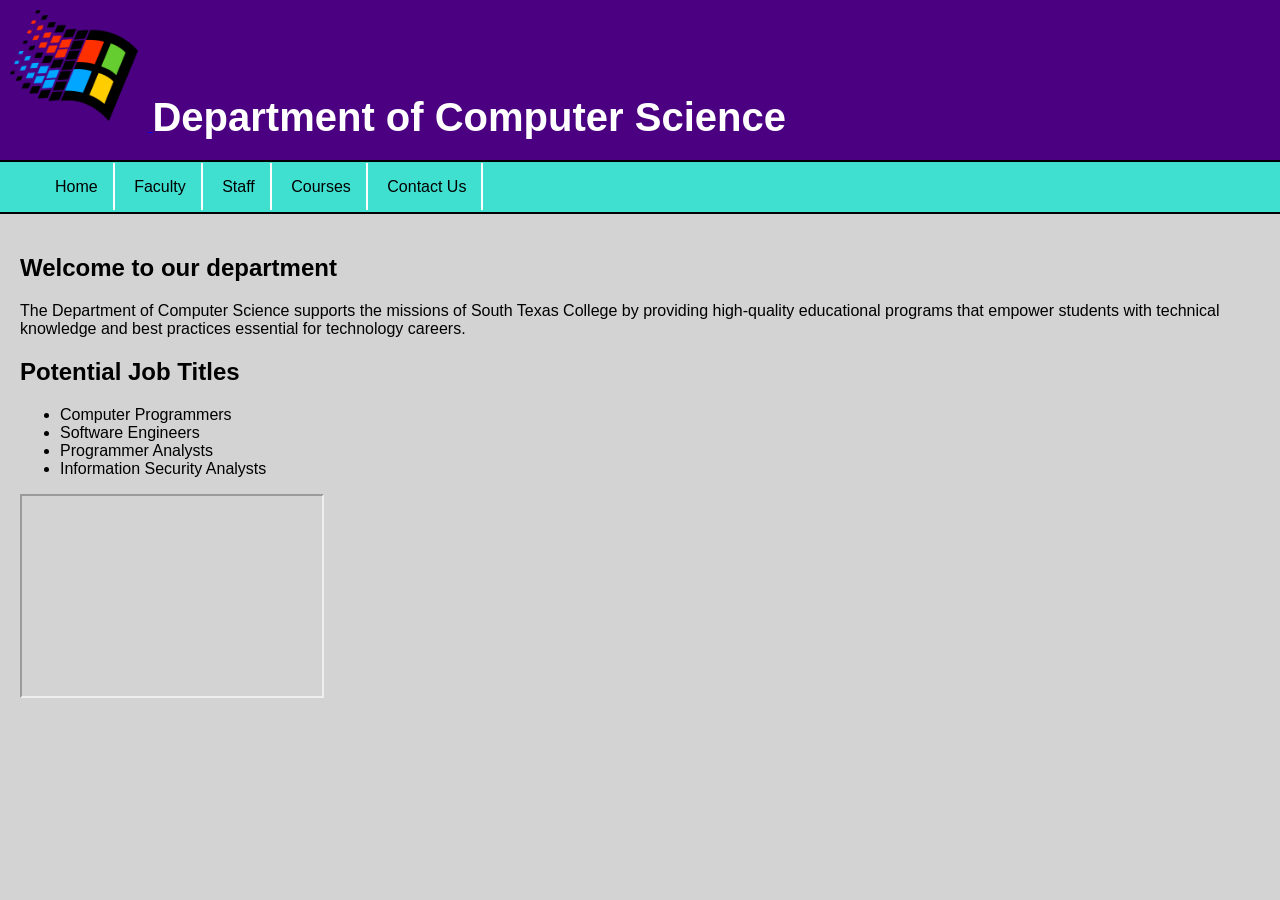
<file: index.html>
<!DOCTYPE html>
<html>
<head>
    <link rel="stylesheet" type="text/css" href="style.css">
    <title>CS Department - Home</title>
</head>
<body>
    <header>
        <a href="index.html">
            <img id="logo" src="images/logo.png" alt="Department Logo">
        </a>
        <h1 id="title">Department of Computer Science</h1>
    </header>
    <nav>
        <ul id="links">
            <li><a href="index.html">Home</a></li>
            <li><a href="faculty.html">Faculty</a></li>
            <li><a href="staff.html">Staff</a></li>
            <li><a href="courses.html">Courses</a></li>
            <li><a href="contact.html">Contact Us</a></li>
        </ul>
    </nav>
    <section>
        <h1>Welcome to our department</h1>
        <p>The Department of Computer Science supports the missions of South Texas College by providing high-quality educational programs that empower students with technical knowledge and best practices essential for technology careers.</p>
        
        <h1>Potential Job Titles</h1>
        <ul>
            <li>Computer Programmers</li>
            <li>Software Engineers</li>
            <li>Programmer Analysts</li>
            <li>Information Security Analysts</li>
        </ul>

        <iframe width="300" height="200" src="https://www.youtube.com/embed/21F_jouS9ck"></iframe>
    </section>
</body>
</html>
</file>
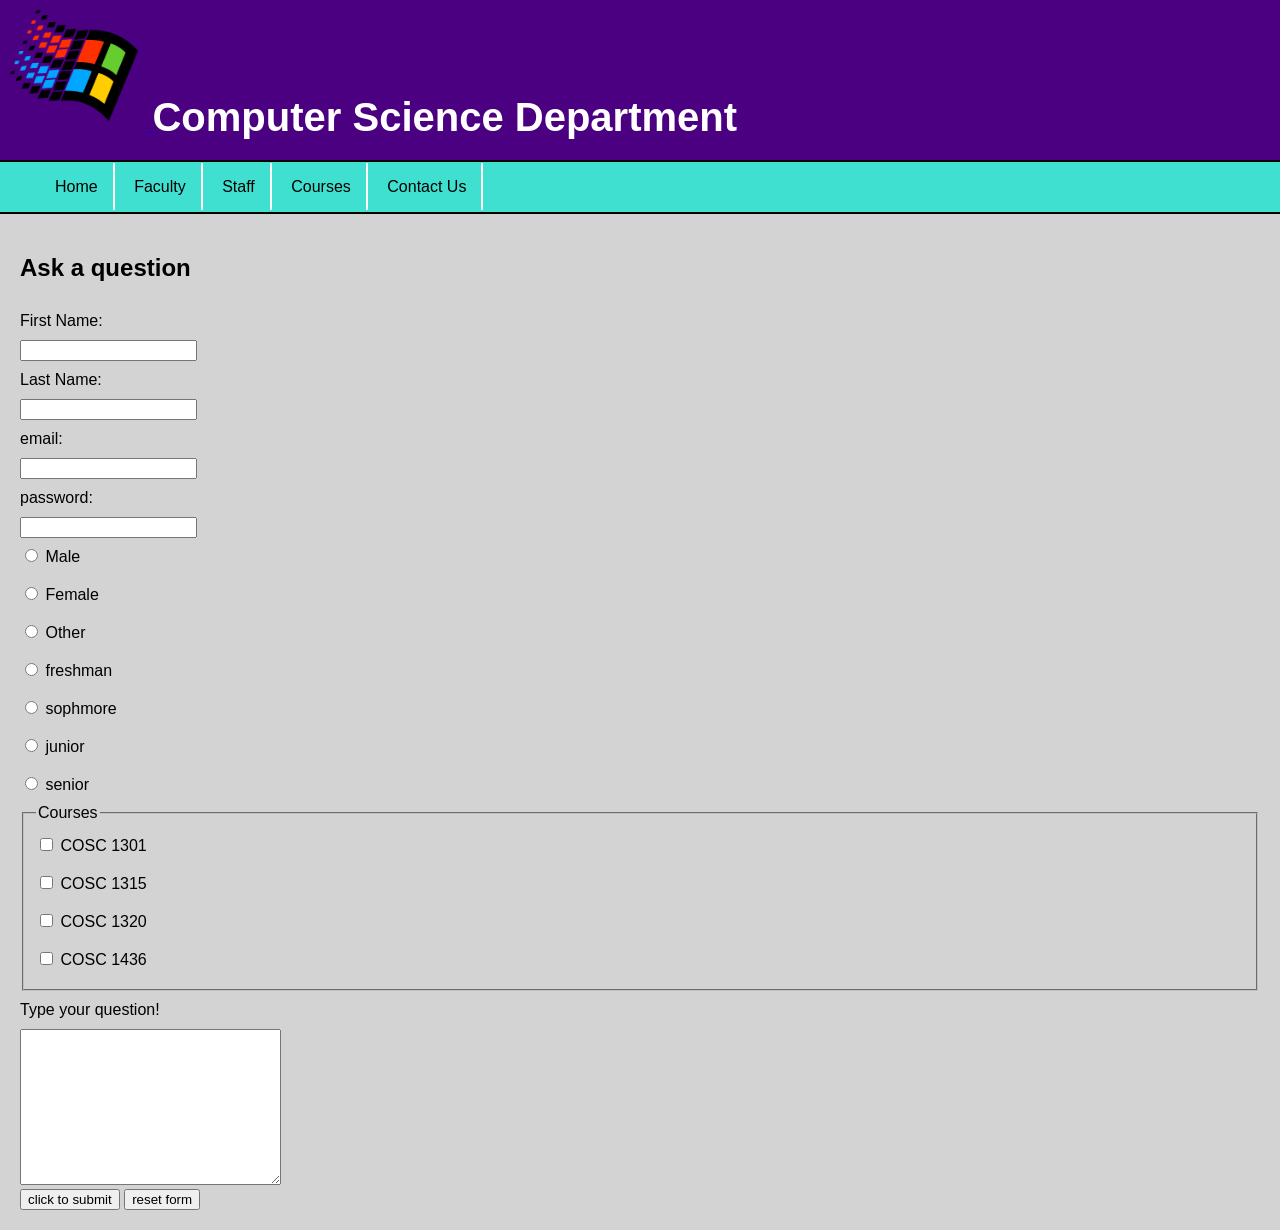
<file: contact.html>
<!DOCTYPE html>
<html>
<head>
    <link rel="stylesheet" type="text/css" href="style.css">
    <title>Contact Us</title>
</head>
<body>
    <header>
        <a href="index.html">
            <img id="logo" src="images/logo.png">
        </a>
        <h1 id="title">Computer Science Department</h1>
    </header>
    <nav>
        <ul id="links">
            <li><a href="index.html">Home</a></li>
            <li><a href="faculty.html">Faculty</a></li>
            <li><a href="staff.html">Staff</a></li>
            <li><a href="courses.html">Courses</a></li>
            <li><a href="contact.html">Contact Us</a></li>
        </ul>
    </nav>
    <section>
        <h1>Ask a question</h1>
        <form action="action_page.php" method="GET" target="_blank">
            <label for="firstName">First Name:</label><br>
            <input type="text" id="firstName" name="firstName"><br>

            <label for="lastName">Last Name:</label><br>
            <input type="text" id="lastName" name="lastName"><br>

            <label for="email">email:</label><br>
            <input type="email" id="email" name="email"><br>

            <label for="password">password:</label><br>
            <input type="password" id="password" name="password"><br>

            <!--Gender Radio buttons-->
            <input type="radio" id="male" name="gender" value="male">
            <label for="male">Male</label><br>

            <input type="radio" id="female" name="gender" value="female">
            <label for="female">Female</label><br>

            <input type="radio" id="other" name="gender" value="other">
            <label for="other">Other</label><br>

            <!--Classification Radio Buttons-->
            <input type="radio" id="freshman" name="classification" value="freshman">
            <label for="freshman">freshman</label><br>

            <input type="radio" id="sophmore" name="classification" value="sophmore">
            <label for="sophmore">sophmore</label><br>

            <input type="radio" id="junior" name="classification" value="junior">
            <label for="junior">junior</label><br>

            <input type="radio" id="senior" name="classification" value="senior">
            <label for="senior">senior</label><br>

            <!--CHECKBOXES FOR COURSES-->
            <fieldset>
                <legend>Courses</legend>
                <input type="checkbox" id="cosc1301" name="cosc1301" value="cosc1301">
                <label for="cosc1301">COSC 1301</label><br>

                <input type="checkbox" id="cosc1315" name="cosc1315" value="cosc1315">
                <label for="cosc1315">COSC 1315</label><br>

                <input type="checkbox" id="cosc1320" name="cosc1320" value="cosc1320">
                <label for="cosc1320">COSC 1320</label><br>

                <input type="checkbox" id="cosc1436" name="cosc1436" value="cosc1436">
                <label for="cosc1436">COSC 1436</label><br>
            </fieldset>

            <label for="question">Type your question!</label><br>
            <textarea name="question" id="question" rows="10" cols="30"></textarea><br>

            <input type="submit" value="click to submit">
            <input type="reset" value="reset form">
        </form>
    </section>
</body>
</html>
</file>
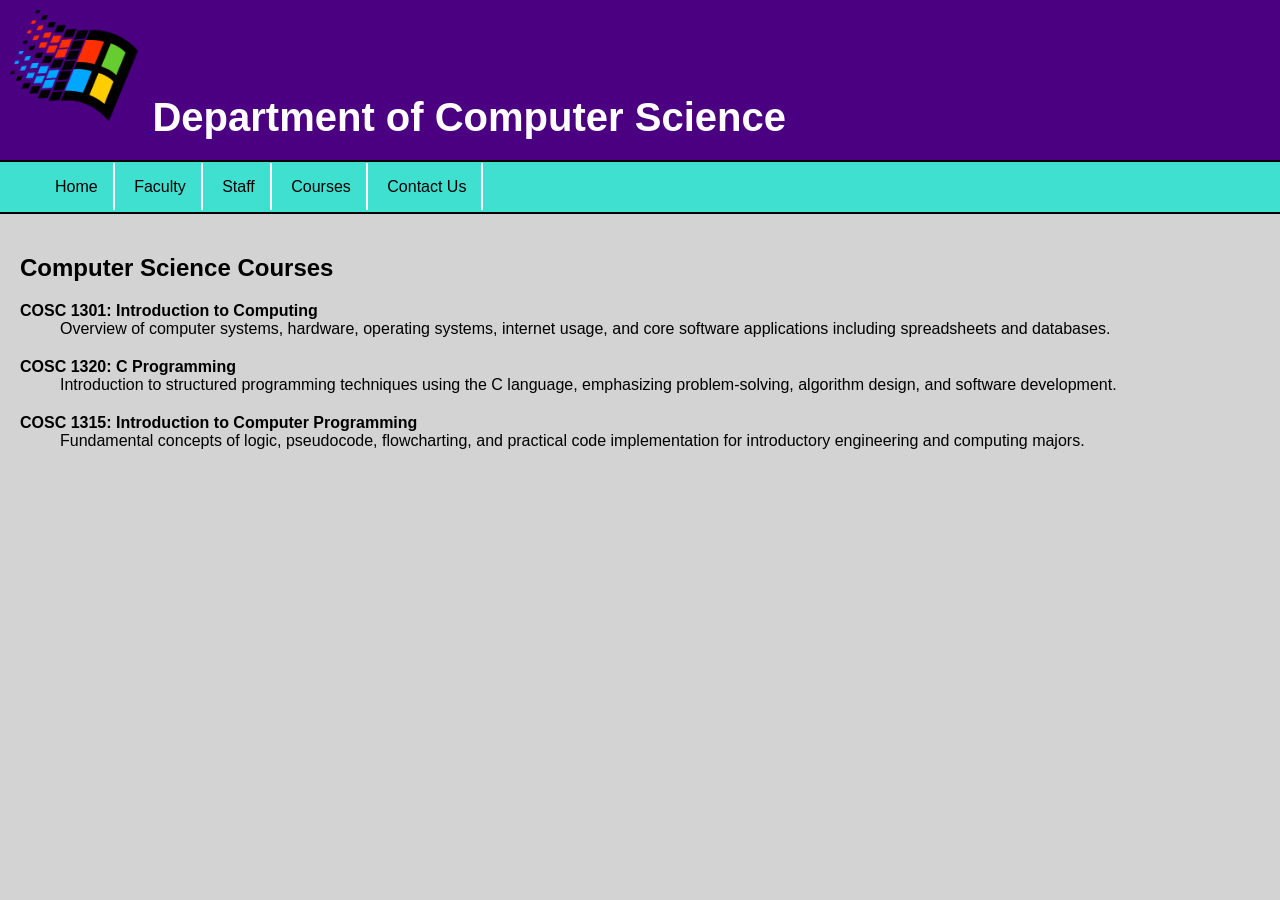
<file: courses.html>
<!DOCTYPE html>
<html>
<head>
    <link rel="stylesheet" type="text/css" href="style.css">
    <title>CS Department - Courses</title>
</head>
<body>
    <header>
        <a href="index.html">
            <img id="logo" src="images/logo.png" alt="Department Logo">
        </a>
        <h1 id="title">Department of Computer Science</h1>
    </header>
    <nav>
        <ul id="links">
            <li><a href="index.html">Home</a></li>
            <li><a href="faculty.html">Faculty</a></li>
            <li><a href="staff.html">Staff</a></li>
            <li><a href="courses.html">Courses</a></li>
            <li><a href="contact.html">Contact Us</a></li>
        </ul>
    </nav>
    <section>
        <h1>Computer Science Courses</h1>
        <dl>
            <dt><strong>COSC 1301: Introduction to Computing</strong></dt>
            <dd>Overview of computer systems, hardware, operating systems, internet usage, and core software applications including spreadsheets and databases.</dd>

            <dt><strong>COSC 1320: C Programming</strong></dt>
            <dd>Introduction to structured programming techniques using the C language, emphasizing problem-solving, algorithm design, and software development.</dd>

            <dt><strong>COSC 1315: Introduction to Computer Programming</strong></dt>
            <dd>Fundamental concepts of logic, pseudocode, flowcharting, and practical code implementation for introductory engineering and computing majors.</dd>
        </dl>
    </section>
</body>
</html>
</file>
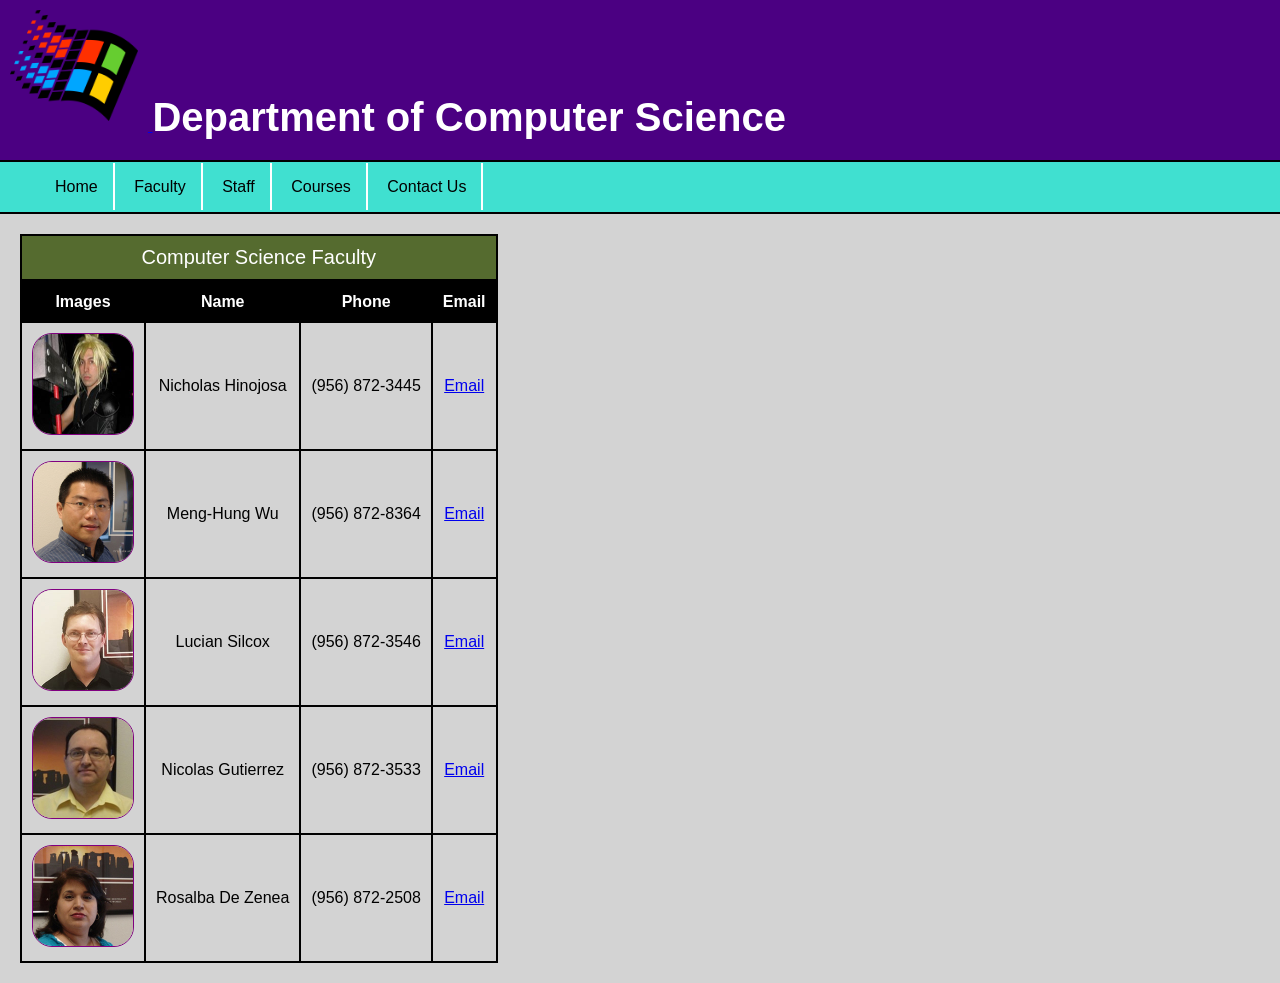
<file: faculty.html>
<!DOCTYPE html>
<html>
<head>
    <link rel="stylesheet" type="text/css" href="style.css">
    <title>CS Department - Faculty</title>
</head>
<body>
    <header>
        <a href="index.html">
            <img id="logo" src="images/logo.png" alt="Department Logo">
        </a>
        <h1 id="title">Department of Computer Science</h1>
    </header>
    <nav>
        <ul id="links">
            <li><a href="index.html">Home</a></li>
            <li><a href="faculty.html">Faculty</a></li>
            <li><a href="staff.html">Staff</a></li>
            <li><a href="courses.html">Courses</a></li>
            <li><a href="contact.html">Contact Us</a></li>
        </ul>
    </nav>
    <section>
        <table>
            <caption>Computer Science Faculty</caption>
            <tr>
                <th>Images</th>
                <th>Name</th>
                <th>Phone</th>
                <th>Email</th>
            </tr>
            <tr>
                <td><img class="facultyImg" src="images/F0.jpg" alt="Nicholas Hinojosa"></td>
                <td>Nicholas Hinojosa</td>
                <td>(956) 872-3445</td>
                <td><a href="mailto:nhinojosa@southtexascollege.edu">Email</a></td>
            </tr>
            <tr>
                <td><img class="facultyImg" src="images/F1.jpg" alt="Meng-Hung Wu"></td>
                <td>Meng-Hung Wu</td>
                <td>(956) 872-8364</td>
                <td><a href="mailto:mwu1@southtexascollege.edu">Email</a></td>
            </tr>
            <tr>
                <td><img class="facultyImg" src="images/F2.jpg" alt="Lucian Silcox"></td>
                <td>Lucian Silcox</td>
                <td>(956) 872-3546</td>
                <td><a href="mailto:lsilcox_4231@southtexascollege.edu">Email</a></td>
            </tr>
            <tr>
                <td><img class="facultyImg" src="images/F3.jpg" alt="Nicolas Gutierrez"></td>
                <td>Nicolas Gutierrez</td>
                <td>(956) 872-3533</td>
                <td><a href="mailto:ngutierrez@southtexascollege.edu">Email</a></td>
            </tr>
            <tr>
                <td><img class="facultyImg" src="images/F4.jpg" alt="Rosalba De Zenea"></td>
                <td>Rosalba De Zenea</td>
                <td>(956) 872-2508</td>
                <td><a href="mailto:rosie@southtexascollege.edu">Email</a></td>
            </tr>
        </table>
    </section>
</body>
</html>
</file>
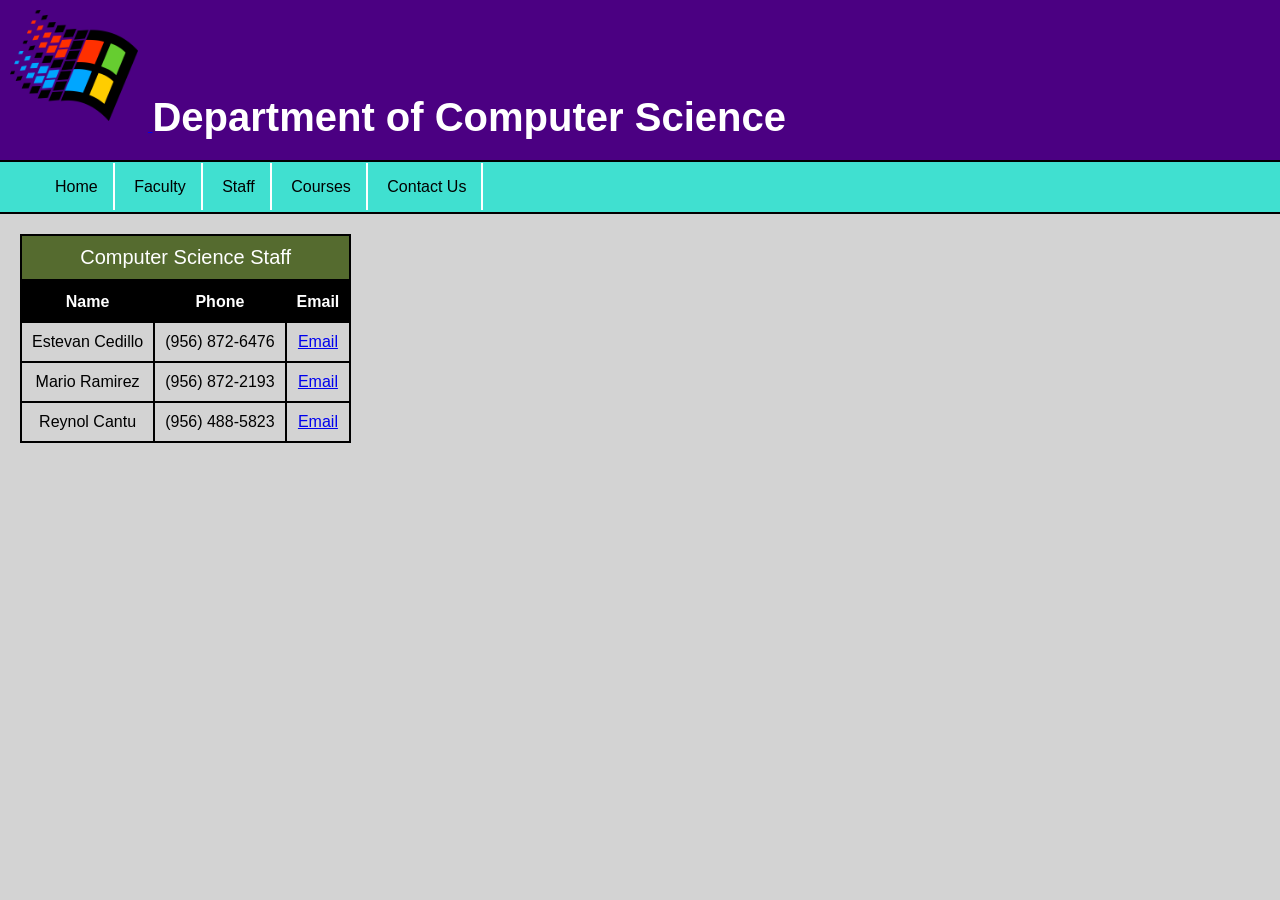
<file: staff.html>
<!DOCTYPE html>
<html>
<head>
    <link rel="stylesheet" type="text/css" href="style.css">
    <title>CS Department - Staff</title>
</head>
<body>
    <header>
        <a href="index.html">
            <img id="logo" src="images/logo.png" alt="Department Logo">
        </a>
        <h1 id="title">Department of Computer Science</h1>
    </header>
    <nav>
        <ul id="links">
            <li><a href="index.html">Home</a></li>
            <li><a href="faculty.html">Faculty</a></li>
            <li><a href="staff.html">Staff</a></li>
            <li><a href="courses.html">Courses</a></li>
            <li><a href="contact.html">Contact Us</a></li>
        </ul>
    </nav>
    <section>
        <table>
            <caption>Computer Science Staff</caption>
            <tr>
                <th>Name</th>
                <th>Phone</th>
                <th>Email</th>
            </tr>
            <tr>
                <td>Estevan Cedillo</td>
                <td>(956) 872-6476</td>
                <td><a href="mailto:ecedillo@southtexascollege.edu">Email</a></td>
            </tr>
            <tr>
                <td>Mario Ramirez</td>
                <td>(956) 872-2193</td>
                <td><a href="mailto:mramir74@southtexascollege.edu">Email</a></td>
            </tr>
            <tr>
                <td>Reynol Cantu</td>
                <td>(956) 488-5823</td>
                <td><a href="mailto:rhcantu@southtexascollege.edu">Email</a></td>
            </tr>
        </table>
    </section>
</body>
</html>
</file>
<file: style.css>
body {
    margin: 0;
    background-color: lightgray;
    font-family: 'Franklin Gothic Medium', 'Arial Narrow', Arial, sans-serif;
}

#logo {
    width: 10%;
    height: 10%;
    margin: 10px;
}

header {
    background-color: indigo;
    color: white;
    padding-bottom: 20px;
}

#title {
    display: inline;
    font-size: 40px;
}

nav {
    background-color: turquoise;
    border-top: 2px solid black;
    border-bottom: 2px solid black;
}

#links li {
    display: inline;
    padding: 15px;
    border-right: 2px solid white;
}

#links li:hover {
    background-color: white;
}

#links a {
    color: black;
    text-decoration: none;
}

section {
    padding: 20px;
}

table, th, td, caption {
    border-collapse: collapse;
    border: 2px solid black;
    padding: 10px;
}

th {
    background-color: black;
    color: white;
}

caption {
    font-size: 20px;
    background-color: darkolivegreen;
    color: white;
}

td {
    text-align: center;
}

.facultyImg {
    width: 100px;
    height: 100px;
    border: 1px solid purple;
    border-radius: 20px;
}

img:hover {
    transform: scale(1.1);
}

dd {
    padding-bottom: 20px;
}

label {
    display: inline-block;
    margin-bottom: 10px;
    margin-top: 10px;
}
</file>
